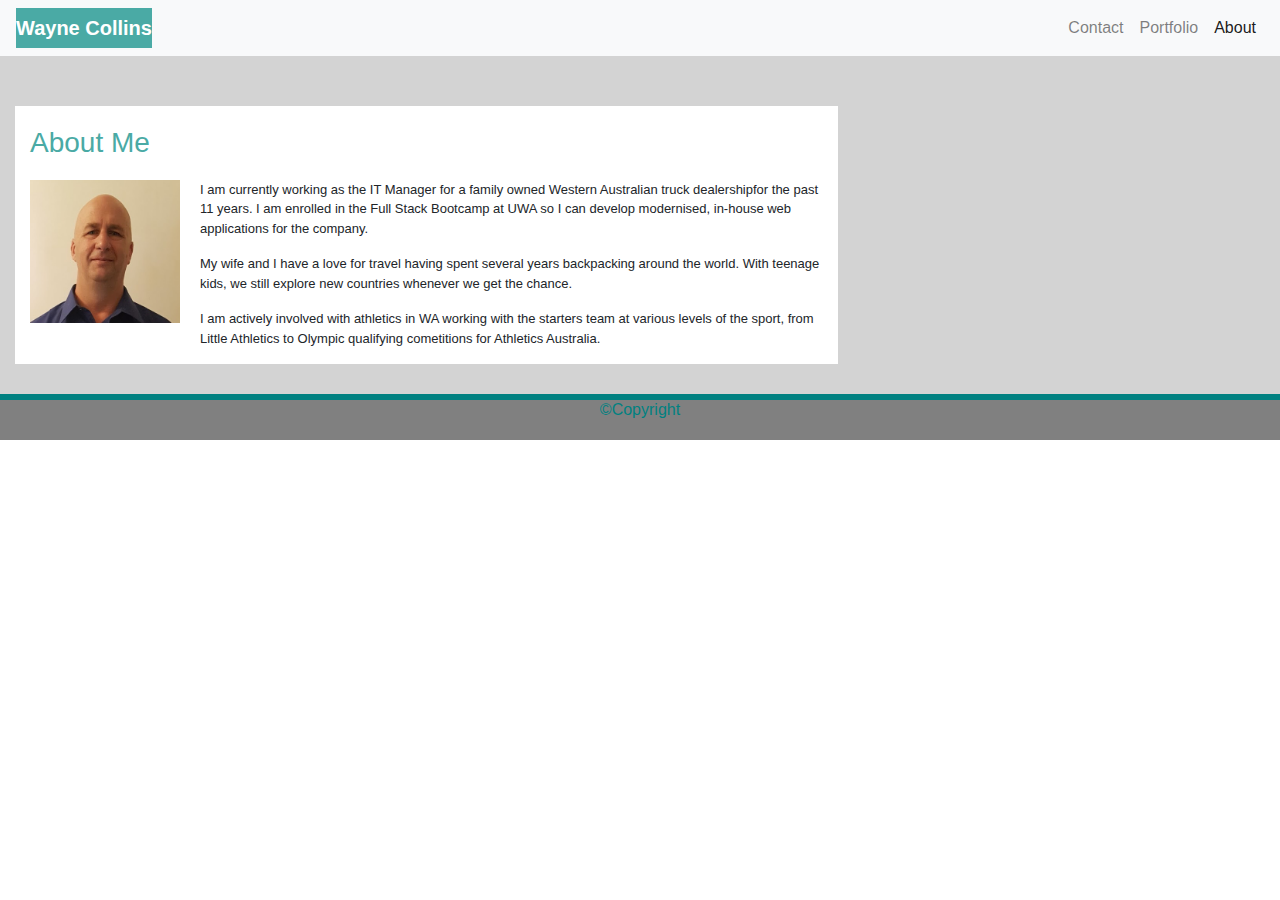
<file: 02-CSS-Bootstrap/index.html>
<!DOCTYPE html>
<html lang="en-us">

<head>
    <title>About Me</title>
    <!--  -->
    <link rel="stylesheet" href="https://stackpath.bootstrapcdn.com/bootstrap/4.5.2/css/bootstrap.min.css"
        integrity="sha384-JcKb8q3iqJ61gNV9KGb8thSsNjpSL0n8PARn9HuZOnIxN0hoP+VmmDGMN5t9UJ0Z" crossorigin="anonymous">
    <link rel="stylesheet" type="text/css" href="./assets/css/style.css">
</head>

<body>

    <nav class="navbar navbar-expand-md navbar-light" id="navbarstrip">
        <a class="navbar-brand" id="navbar-brand-custom"><strong>Wayne Collins</strong></a>
        <button class="navbar-toggler" type="button" data-toggle="collapse" data-target="#navbarNav">
            <span class="navbar-toggler-icon"></span>
        </button>

        <div class="collapse navbar-collapse" id="navbarNav">
            <ul class="navbar-nav ml-auto ">
                <li class="nav-item">
                    <a class="nav-link" href="./contact.html">Contact</a>
                </li>
                <li class="nav-item">
                    <a class="nav-link" href="./portfolio.html">Portfolio</a>
                </li>
                <li class="nav-item">
                    <a class="nav-link active" href="#">About <span class="sr-only">(current)</span></a>
                </li>
            </ul>
        </div>
    </nav>


    <div class="container-fluid" id="container-page">
        <div class="row">
            <div class="col-md-8">
                <div class="container" id="containerAboutMe">
                    <div class="row">
                        <div class="col">
                            <h3 id="headingAboutMe">About Me</h3>
                        </div>
                    </div>
                    <div class="row">
                        <div class="col">
                            <img src="./assets/images/Wayne.PNG" id="imgAboutMe" 
                                alt="...">
                            <p>I am currently working as the IT Manager for a family owned Western Australian truck
                                dealershipfor the past 11 years. I am enrolled in the Full Stack Bootcamp at UWA
                                so I can develop modernised, in-house web applications for the company. </p>
                            <p>
                                My wife and I have a love for travel having spent several years backpacking around the
                                world. With teenage kids, we still explore new countries whenever we get the chance.
                            </p>
                            <p>I am actively involved with athletics in WA working with the starters team at various
                                levels of the sport, from Little Athletics to Olympic qualifying cometitions for
                                Athletics Australia.


                            </p>
                        </div>
                    </div>
                </div>
            </div>
        </div>
        <div class="row">
            <div class="col" id="footerBorder">
            </div>
        </div>
        <div class="row">
            <div class="col" id="copyrightFooter">
                <h6 id="copyrighttag"> &copy;Copyright</h6>
            </div>
        </div>
    </div>
    
    <script src="https://code.jquery.com/jquery-3.5.1.slim.min.js" integrity="sha384-DfXdz2htPH0lsSSs5nCTpuj/zy4C+OGpamoFVy38MVBnE+IbbVYUew+OrCXaRkfj" crossorigin="anonymous"></script>
    <script src="https://cdn.jsdelivr.net/npm/popper.js@1.16.1/dist/umd/popper.min.js" integrity="sha384-9/reFTGAW83EW2RDu2S0VKaIzap3H66lZH81PoYlFhbGU+6BZp6G7niu735Sk7lN" crossorigin="anonymous"></script>
    <script src="https://stackpath.bootstrapcdn.com/bootstrap/4.5.2/js/bootstrap.min.js" integrity="sha384-B4gt1jrGC7Jh4AgTPSdUtOBvfO8shuf57BaghqFfPlYxofvL8/KUEfYiJOMMV+rV" crossorigin="anonymous"></script>
</body>

</html>
</file>
<file: 02-CSS-Bootstrap/assets/css/style.css>
#container-page{
    background-color:lightgray;
    }
    
    p{
        font-size: small;
    }
    h3 {
        margin-top: 20px; margin-bottom: 20px;
    }
    
    #navbarstrip{
        background-color: #f8f9fa;
    }
    
    #navbar-brand-custom{
        background-color:#4aaaa5;
        color: white; 
    }
    
    #containerAboutMe{
        margin-top: 50px; 
        margin-bottom: 30px; 
        background-color: white; 
    }
    
    #imgAboutMe{
        float: left;
        margin: 0px 20px 20px 0px;
        max-width:100%;
        height: auto;
        width: 150px;
    }
    
    .imgPortfolio{
        float: left;
        margin: 0px 20px 20px 0px;
        max-width:100%;

    }

    #headingAboutMe{
        color:#4aaaa5;
    }
    
    #copyrighttag{
        text-align: center;
        color: teal;
    }
    
    #copyrightFooter{
        height: 40px;
        background-color: grey;
    }
    
    #footerBorder{
        height: 6px;
        background-color: teal;
    }

    #buttonSubmit{
        margin-bottom:20px; 
        background-color:#4aaaa5
    }
</file>
